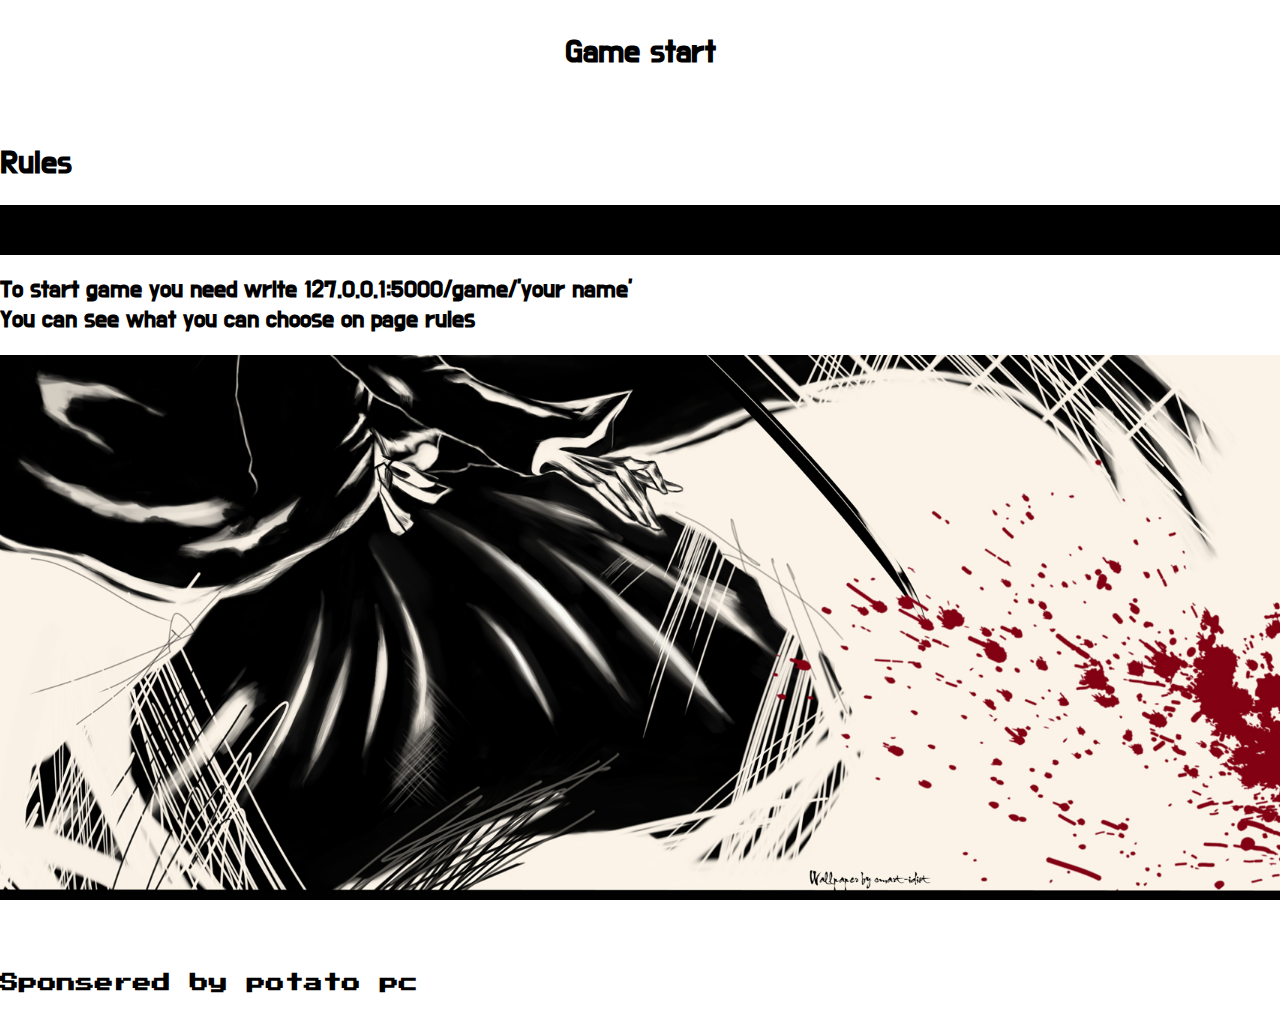
<file: templates/index.html>
<!DOCTYPE HTML>
<html>
    <head>

        <meta charset="UTF-8">

        <title>Logo</title>
	    <link rel="stylesheet" href="../static/css/XD.css">
	    <link href="https://fonts.googleapis.com/css2?family=Do+Hyeon&display=swap" rel="stylesheet"> 
	    <link href="https://fonts.googleapis.com/css2?family=Press+Start+2P&display=swap" rel="stylesheet"> 
</head>
<body>
	<button id="button" onclick="myFunction();">Up</button>
	<h1><p align="center">Game start</h1></p>
	<br><h1><a href="http://127.0.0.1:5000/rules" class="text">Rules</h1></a>
	<div id="line"></div>
	<h2>To start game you need write 127.0.0.1:5000/game/'your name'
		<br> You can see what you can choose on page rules</h2>
	<!--<img src={{ url_for('static', filename='4.jpg') }} height="300"></img>-->
	<div class="block"></div>
	<h3 class="sponsered" >Sponsered by potato pc</h3>


<script type="text/javascript" src="../static/js/script.js"></script>
</body>
</html>
</file>
<file: static/css/XD.css>
body{
  padding:0;
  margin:0;
}

img{
  background-repeat: no-repeat;
  width:100%;
  height:100%;
  background-attachment: fixed;
  background-size: cover;
  background-position: center;
}


h1 {
  font-family: 'Do Hyeon', sans-serif;
}

.block{
  background-repeat: no-repeat;
  width:100%;
  height: 600px;
  background-attachment: fixed;
  background-size: cover;
  background-position: center;
  background-image: url(../4.jpg);
}

.block1{
  background-repeat: no-repeat;
  width:100%;
  height: 500px;
  background-attachment: fixed;
  background-size: cover;
  background-position: center;
  background-image: url(../bleach_2.png);
}

.block2{
  background-repeat: no-repeat;
  width:100%;
  height: 250px;
  background-attachment: fixed;
  background-size: cover;
  background-position: center;
  background-image: url(../shaman_king.png);
}


.block2{
  background-repeat: no-repeat;
  width:100%;
  height: 100px;
  background-attachment: fixed;
  background-size: cover;
  background-position: center;
  background-image: url(../shaman_king.png);
}


.sponsered {
  font-family: 'Press Start 2P', cursive;
}

h2 {
  font-family: 'Do Hyeon', sans-serif;
}

#line{
  background-color: black;
  width: 100%;
  height: 50px;  
}

#button{
	opacity: 0;
	visibility: hidden;
	transition: .5s;
	position: fixed;
	bottom: 15px;
	right: 15px;
	background-color: #000;
	border-radius: 5px;
	padding: 10px 20px;
	outline: none;
	transition: .3s;
	border: none;
	color: #fff;
	cursor: pointer;
}

#button:hover{
	background-color: gray;
	transition: .3s;
	color: #000;
}
a:hover{
  text-shadow: 2px 2px red;
}
a {
  color: #000 !important;
  text-decoration: none
}
</file>
